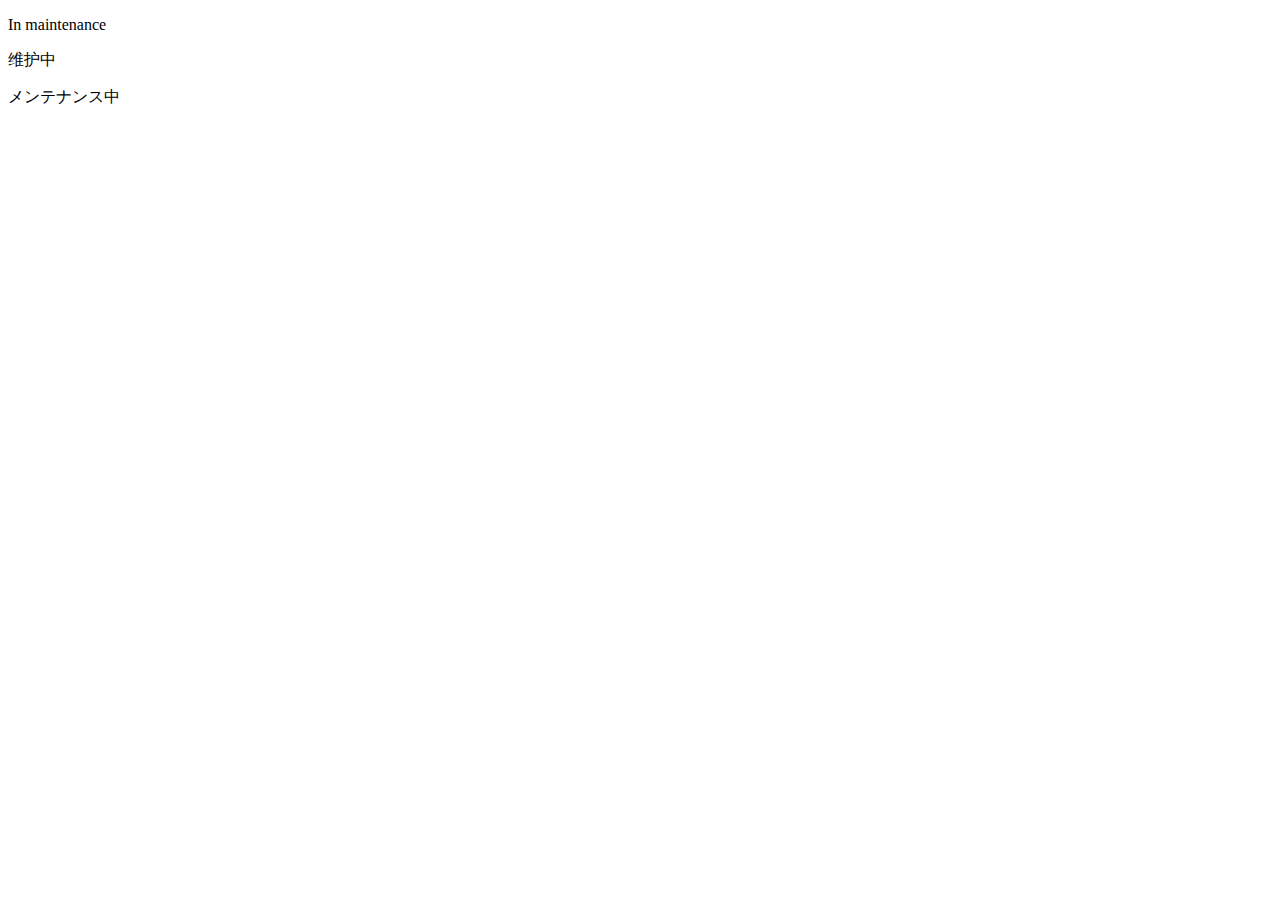
<file: index.html>
<!DOCTYPE html>
<html>
<head>
<title>Smooth Video Project Demo</title>
<meta charset="UTF-8">
<meta name="description" content="Demo videos for SVP">
<meta name="keywords" content="SVP, Smooth Video Project, Anime">
<meta name="viewport" content="width=device-width, initial-scale=1">
</head>

<body>
    <p>In maintenance</p>
    <p>维护中</p>
    <p>メンテナンス中</p>
</body>
</html>
</file>
